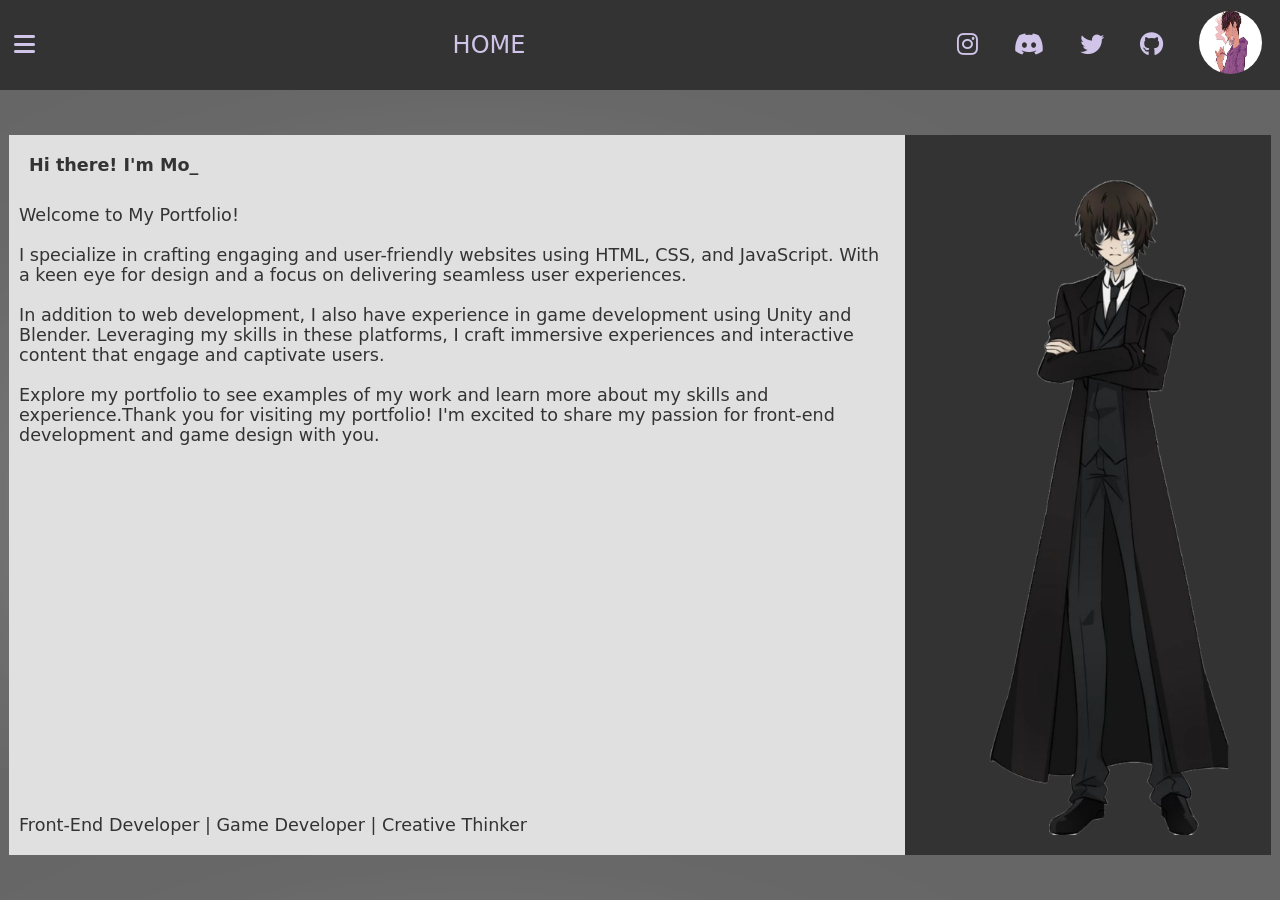
<file: index.html>
<!DOCTYPE html>
<html lang="en">
<head>
    <meta charset="UTF-8">
    <meta name="viewport" content="width=device-width, initial-scale=1.0">
    <title>Portfolio</title>
    <link rel="stylesheet" href="https://cdnjs.cloudflare.com/ajax/libs/font-awesome/6.5.1/css/all.min.css" integrity="sha512-DTOQO9RWCH3ppGqcWaEA1BIZOC6xxalwEsw9c2QQeAIftl+Vegovlnee1c9QX4TctnWMn13TZye+giMm8e2LwA==" crossorigin="anonymous" referrerpolicy="no-referrer" />
    <link rel="stylesheet" href="portfolio.css">
</head>
<body>

<div class="header">
    <div class="upper-bar">
    <div class="nav-button"><i class="fa-solid fa-bars"></i></div>
    <div class="tab-name upper-scaleZ">HOME</div>
    <div class="social-icons">
        <div class="insta-logo upper-scaleZ" class="upper-bar-insta"><i class="fa-brands fa-instagram"></i></div>
        <div class="discord-logo upper-scaleZ"><i class="fa-brands fa-discord"></i></div>
        <div class="twitter-logo upper-scaleZ"><i class="fa-brands fa-twitter"></i></div>
        <div class="github-logo upper-scaleZ"><i class="fa-brands fa-github"></i></div>
        <div class="profile-pic"><img src="./images/pfp.jpg" alt="pfp" class="upper-bar-pfp"></div>    
    </div>
    </div>
</div>

<div class="footer">
    <div class="panel-holder">
    <div class="nav-panel">
        <div class="home tab"><i class="fa-solid fa-house"></i> <label for="home-page">HOME</label></div>
        <div class="skills tab"><i class="fa-brands fa-docker"></i> <label for="skills-page">SKILLS</label></div>
        <div class="projects tab"><i class="fa-solid fa-file"></i> <label for="projects-page">PROJECTS</label></div>
        <div class="contactInfo tab"><i class="fa-solid fa-user"></i> <label for="contactInfo-page">CONTACT INFO</label></div>
        <div class="about tab"><i class="fa-solid fa-pen"></i> <label for="about-page">ABOUT</label></div>
    </div>
    <div class="profile-panel"><img src="./images/pfp.jpg" alt="aesthetic pfp" class="upper-bar-pfp"></div>
    </div>
    
    <div class="home-content-container content-container home-content" id="home-page">
        <div class="home-text all-text"> 
          <div class="intro-container">
          <div class="introText"></div>
          <div class="home-hi">🖐️</div>
          </div>
          <div>Welcome to My Portfolio!</div>
          <div>I specialize in crafting engaging and user-friendly websites using HTML, CSS, and JavaScript. With a keen eye for design and a focus on delivering seamless user experiences.</div>
          <div>In addition to web development, I also have experience in game development using Unity and Blender. Leveraging my skills in these platforms, I craft immersive experiences and interactive content that engage and captivate users.</div>
          <div>Explore my portfolio to see examples of my work and learn more about my skills and experience.Thank you for visiting my portfolio! I'm excited to share my passion for front-end development and game design with you.</div>
          <div class="home-footer">Front-End Developer | Game Developer | Creative Thinker</div>
        </div>
        <div class="home-pfp"><img src="./images/homepfp.png" alt="dazai"></div>
    </div>
    
    <div class="skills-content main-content" id="skills-page">
        <div class="skills-content-container content-container">
            
          <div class="skillsTab-container all-heading">
            <label for="webdev-content" class="skills-tab">WEB DEVELOPMENT</label>
            <label for="gamedev-content" class="skills-tab">GAME DEVELOPMENT</label>
            <label for="languages-known-content" class="skills-tab">LANGUAGES KNOWN</label>
          </div>
                     
          <div id="webdev-content" class="skillsTab-content all-text">
            <div class="html-content"><div class="skill-content-heading"><div>Html 5</div><img src="./images/html5logo.png" alt="html5" width="20px"></div><div class="skill-main-content">I specialize in crafting structured and accessible web pages using HTML. With expertise in semantic markup and responsive design, I create user-friendly interfaces while ensuring cross-browser compatibility.</div></div>
            <div class="css-content"><div class="skill-content-heading"><div>Css 3</div><img src="./images/css3logo.png" alt="css 3" width="20px"></div><div class="skill-main-content">Proficient in CSS, I design visually appealing and responsive web layouts. My skills include layout, positioning, and styling techniques, along with implementing animations and transitions for enhanced user experience.</div></div>
            <div class="js-content"><div class="skill-content-heading"><div>Js</div><img src="./images/jslogo.png" alt="js" width="20px"></div><div class="skill-main-content">Skilled in client-side scripting with JavaScript, I develop interactive and dynamic web applications. From DOM manipulation to asynchronous programming, I leverage JavaScript to create engaging user interfaces and validate forms effectively.</div></div>
          </div>
          
          <div id="gamedev-content" class="skillsTab-content all-text">
            <div class="unity-content"><div class="skill-content-heading"><div>Unity</div><img src="./images/unitylogo.png" alt="unity" width="20px"></div><div class="skill-main-content">Currently developing a 3D game using Unity game engine. Familiar with Unity's workflow, game mechanics, physics, and scripting in C#. Working on creating immersive and engaging gameplay experiences.</div></div>
            <div class="blender-content"><div class="skill-content-heading"><div>Blender</div><img src="./images/blenderlogo.png" alt="blender" width="20px"></div><div class="skill-main-content">Actively engaged in 3D modeling, animation, and rendering using Blender. Skilled in creating 3D assets, characters, environments, and visual effects. Proficient in texturing, rigging, and lighting for realistic results.</div></div>
          </div>

          <div id="languages-known-content" class="skillsTab-content all-text">
            <div class="c-language-content language-content-margin">
            <div>C</div>
            <img src="./images/clogo.png" alt="cLogo" width="25px" class="languages-known-images">
            </div>
            <div class="js-language-content language-content-margin">
              <div>JavaScript</div>
              <img src="./images/jslogo.png" alt="c#logo" width="25px" class="languages-known-images">
              </div>
            <div class="csharplanguage-content language-content-margin">
                <div>C#</div>
                <img src="./images/csharplogo.jpeg" alt="csharplogo" width="25px" class="languages-known-images">
              </div>
            <div class="cpplanguage-content language-content-margin">
                <div>C++</div>
                <img src="./images/cpplogo.png" alt="cpplogo" width="25px" class="languages-known-images">
              </div>  
          </div>
          

        </div>

    </div>

    <div class="projects-content main-content" id="projects-page">
      <div class="projects-content-container content-container">
        <div><div>1] Typing speed tester</div><a href="https://rawcdn.githack.com/Md-UmarFarooq/TypingSpeedTest/a591f76e32ff293e00653e38c952f09c28f92ea9/typingspeed.html">Tap to visit !</a></div>
        <div><div>2] Password generator</div><a href="https://rawcdn.githack.com/Md-UmarFarooq/sss/8407fe143bcd0fa028195fbeac9f8793ed5e730d/RandomCreator.html">Tap to visit !</a></div>
        <div><div>3] Image to pixels | pixels to image converter(can convert more than 6000x4000 pixel images in ms (multiple))</div><a href="https://convertpixels.org">Tap to visit !</a></div>

      </div>
  </div>

  <div class="contactInfo-content main-content" id="contactInfo-page">
    <div class="contactInfo-content-container content-container">
      <div class="contact-about-heading">Contact me</div>
      <a href="mailto:mohammedumarfarooqweb@gmail.com"><div>Gmail</div><img src="./images/gmaillogo.png" alt="gmail" width="50px"></a>
      <a href="https://x.com/_Md_UmarFarooq_?t=hotyu3FogjivmLopJVc0eA&s=09"><div>Twitter</div><img src="./images/xtwitterlogo.jpg" alt="twitter" width="50px"></a>
      <a href="https://www.linkedin.com/in/umar-farooq-9152802bb?utm_source=share&utm_campaign=share_via&utm_content=profile&utm_medium=android_app"><div>Linkedin</div><img src="./images/linkedinlogo.png" alt="linkedin" width="50px"></a>
      <a href="https://github.com/Md-UmarFarooq"><div>Github</div><img src="./images/githublogo.png" alt="linkedin" width="50px"></a>
    </div>
</div>

<div class="about-content main-content" id="about-page">
  <div class="about-content-container content-container">
    <div class="contact-about-heading">About me</div>
    
    <div class="about-me">
      <div>
      I'm a passionate developer and 3D enthusiast currently based in hyderabad. I have a strong background in web development, with expertise in HTML, CSS, JavaScript, and React. I'm also delving into backend development to </br>complement my frontend skills.

In addition to web development, I'm deeply interested in game development. I'm</br>currently working on a 3D game using Unity, and I also enjoy creating 3D models and animations using Blender.</br>

Feel free to reach out to me through the contact information provided if you have any questions or opportunities</br> to collaborate. 
     </div> 
    <div class="thanks">Thanks for visiting!</div>
    </div>
  </div>
</div>

</div>


</div>
 


       
</body>
<script src="portfolio.js"></script>
</html>
</file>
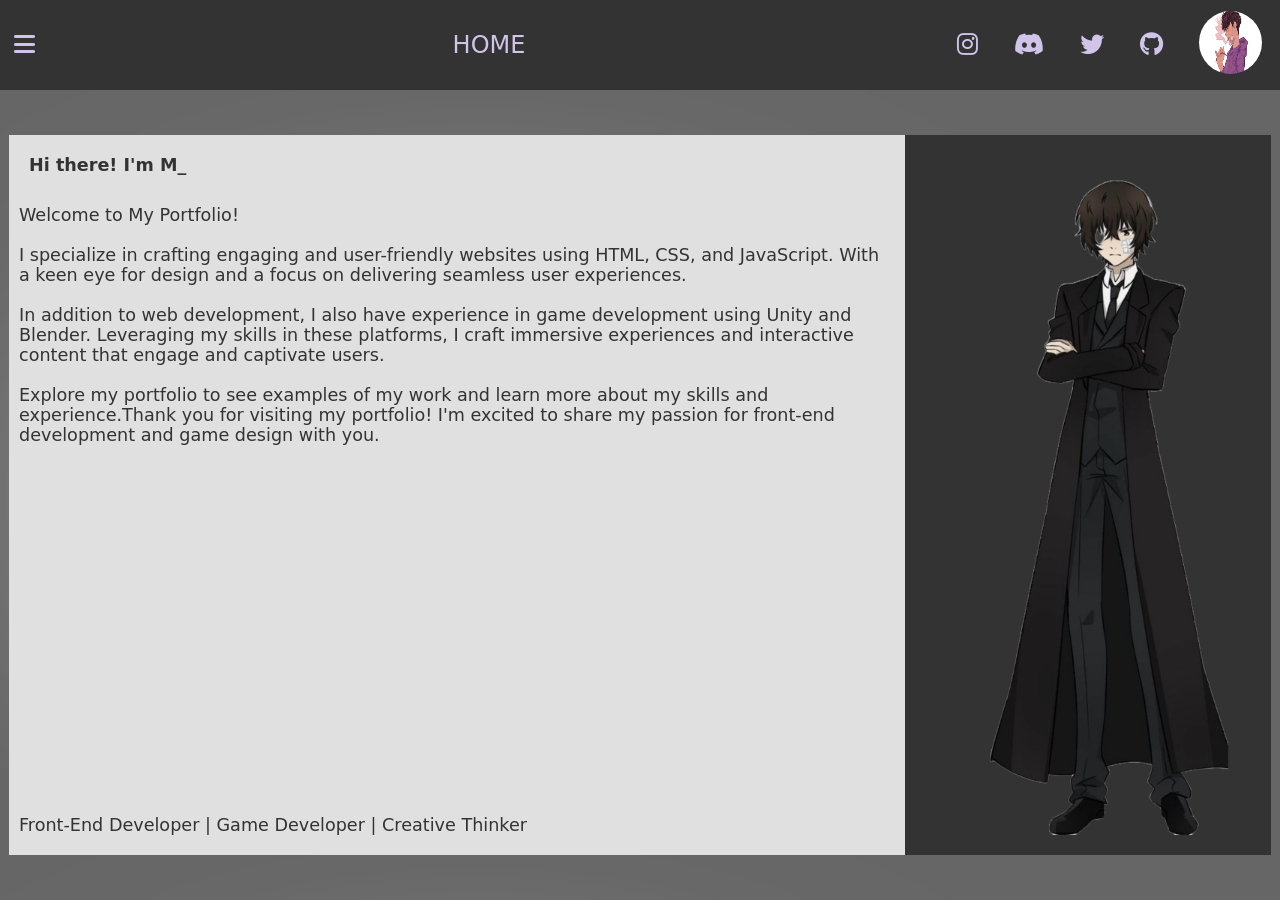
<file: portfolio.html>
<!DOCTYPE html>
<html lang="en">
<head>
    <meta charset="UTF-8">
    <meta name="viewport" content="width=device-width, initial-scale=1.0">
    <title>Portfolio</title>
    <link rel="stylesheet" href="https://cdnjs.cloudflare.com/ajax/libs/font-awesome/6.5.1/css/all.min.css" integrity="sha512-DTOQO9RWCH3ppGqcWaEA1BIZOC6xxalwEsw9c2QQeAIftl+Vegovlnee1c9QX4TctnWMn13TZye+giMm8e2LwA==" crossorigin="anonymous" referrerpolicy="no-referrer" />
    <link rel="stylesheet" href="portfolio.css">
</head>
<body>

<div class="header">
    <div class="upper-bar">
    <div class="nav-button"><i class="fa-solid fa-bars"></i></div>
    <div class="tab-name upper-scaleZ">HOME</div>
    <div class="social-icons">
        <div class="insta-logo upper-scaleZ" class="upper-bar-insta"><i class="fa-brands fa-instagram"></i></div>
        <div class="discord-logo upper-scaleZ"><i class="fa-brands fa-discord"></i></div>
        <div class="twitter-logo upper-scaleZ"><i class="fa-brands fa-twitter"></i></div>
        <div class="github-logo upper-scaleZ"><i class="fa-brands fa-github"></i></div>
        <div class="profile-pic"><img src="./images/pfp.jpg" alt="pfp" class="upper-bar-pfp"></div>    
    </div>
    </div>
</div>

<div class="footer">
    <div class="panel-holder">
    <div class="nav-panel">
        <div class="home tab"><i class="fa-solid fa-house"></i> <label for="home-page">HOME</label></div>
        <div class="skills tab"><i class="fa-brands fa-docker"></i> <label for="skills-page">SKILLS</label></div>
        <div class="projects tab"><i class="fa-solid fa-file"></i> <label for="projects-page">PROJECTS</label></div>
        <div class="contactInfo tab"><i class="fa-solid fa-user"></i> <label for="contactInfo-page">CONTACT INFO</label></div>
        <div class="about tab"><i class="fa-solid fa-pen"></i> <label for="about-page">ABOUT</label></div>
    </div>
    <div class="profile-panel"><img src="./images/pfp.jpg" alt="aesthetic pfp" class="upper-bar-pfp"></div>
    </div>
    
    <div class="home-content-container content-container home-content" id="home-page">
        <div class="home-text all-text"> 
          <div class="intro-container">
          <div class="introText"></div>
          <div class="home-hi">🖐️</div>
          </div>
          <div>Welcome to My Portfolio!</div>
          <div>I specialize in crafting engaging and user-friendly websites using HTML, CSS, and JavaScript. With a keen eye for design and a focus on delivering seamless user experiences.</div>
          <div>In addition to web development, I also have experience in game development using Unity and Blender. Leveraging my skills in these platforms, I craft immersive experiences and interactive content that engage and captivate users.</div>
          <div>Explore my portfolio to see examples of my work and learn more about my skills and experience.Thank you for visiting my portfolio! I'm excited to share my passion for front-end development and game design with you.</div>
          <div class="home-footer">Front-End Developer | Game Developer | Creative Thinker</div>
        </div>
        <div class="home-pfp"><img src="./images/homepfp.png" alt="dazai"></div>
    </div>
    
    <div class="skills-content main-content" id="skills-page">
        <div class="skills-content-container content-container">
            
          <div class="skillsTab-container all-heading">
            <label for="webdev-content" class="skills-tab">WEB DEVELOPMENT</label>
            <label for="gamedev-content" class="skills-tab">GAME DEVELOPMENT</label>
            <label for="languages-known-content" class="skills-tab">LANGUAGES KNOWN</label>
          </div>
                     
          <div id="webdev-content" class="skillsTab-content all-text">
            <div class="html-content"><div class="skill-content-heading"><div>Html 5</div><img src="./images/html5logo.png" alt="html5" width="20px"></div><div class="skill-main-content">I specialize in crafting structured and accessible web pages using HTML. With expertise in semantic markup and responsive design, I create user-friendly interfaces while ensuring cross-browser compatibility.</div></div>
            <div class="css-content"><div class="skill-content-heading"><div>Css 3</div><img src="./images/css3logo.png" alt="css 3" width="20px"></div><div class="skill-main-content">Proficient in CSS, I design visually appealing and responsive web layouts. My skills include layout, positioning, and styling techniques, along with implementing animations and transitions for enhanced user experience.</div></div>
            <div class="js-content"><div class="skill-content-heading"><div>Js</div><img src="./images/jslogo.png" alt="js" width="20px"></div><div class="skill-main-content">Skilled in client-side scripting with JavaScript, I develop interactive and dynamic web applications. From DOM manipulation to asynchronous programming, I leverage JavaScript to create engaging user interfaces and validate forms effectively.</div></div>
          </div>
          
          <div id="gamedev-content" class="skillsTab-content all-text">
            <div class="unity-content"><div class="skill-content-heading"><div>Unity</div><img src="./images/unitylogo.png" alt="unity" width="20px"></div><div class="skill-main-content">Currently developing a 3D game using Unity game engine. Familiar with Unity's workflow, game mechanics, physics, and scripting in C#. Working on creating immersive and engaging gameplay experiences.</div></div>
            <div class="blender-content"><div class="skill-content-heading"><div>Blender</div><img src="./images/blenderlogo.png" alt="blender" width="20px"></div><div class="skill-main-content">Actively engaged in 3D modeling, animation, and rendering using Blender. Skilled in creating 3D assets, characters, environments, and visual effects. Proficient in texturing, rigging, and lighting for realistic results.</div></div>
          </div>

          <div id="languages-known-content" class="skillsTab-content all-text">
            <div class="c-language-content language-content-margin">
            <div>DS IN C</div>
            <img src="./images/clogo.png" alt="cLogo" width="25px" class="languages-known-images">
            </div>
            <div class="js-language-content language-content-margin">
              <div>JavaScript</div>
              <img src="./images/jslogo.png" alt="JSLogo" width="25px" class="languages-known-images">
              </div>
          </div>

        </div>

    </div>

    <div class="projects-content main-content" id="projects-page">
      <div class="projects-content-container content-container">
        <div><div>1] Typing speed tester</div><a href="https://rawcdn.githack.com/Md-UmarFarooq/TypingSpeedTest/a591f76e32ff293e00653e38c952f09c28f92ea9/typingspeed.html">Tap to visit !</a></div>
        <div><div>2] Password generator</div><a href="https://rawcdn.githack.com/Md-UmarFarooq/sss/8407fe143bcd0fa028195fbeac9f8793ed5e730d/RandomCreator.html">Tap to visit !</a></div>
      </div>
  </div>

  <div class="contactInfo-content main-content" id="contactInfo-page">
    <div class="contactInfo-content-container content-container">
      <div class="contact-about-heading">Contact me</div>
      <a href="mailto:mohammedumarfarooqweb@gmail.com"><div>Gmail</div><img src="./images/gmaillogo.png" alt="gmail" width="50px"></a>
      <a href="https://x.com/_Md_UmarFarooq_?t=hotyu3FogjivmLopJVc0eA&s=09"><div>Twitter</div><img src="./images/xtwitterlogo.jpg" alt="twitter" width="50px"></a>
      <a href="https://www.linkedin.com/in/umar-farooq-9152802bb?utm_source=share&utm_campaign=share_via&utm_content=profile&utm_medium=android_app"><div>Linkedin</div><img src="./images/linkedinlogo.png" alt="linkedin" width="50px"></a>
      <a href="https://github.com/Md-UmarFarooq"><div>Github</div><img src="./images/githublogo.png" alt="linkedin" width="50px"></a>
    </div>
</div>

<div class="about-content main-content" id="about-page">
  <div class="about-content-container content-container">
    <div class="contact-about-heading">About me</div>
    
    <div class="about-me">
      <div>
      I'm a passionate developer and 3D enthusiast currently based in hyderabad. I have a strong background in web development, with expertise in HTML, CSS, JavaScript, and React. I'm also delving into backend development to </br>complement my frontend skills.

In addition to web development, I'm deeply interested in game development. I'm</br>currently working on a 3D game using Unity, and I also enjoy creating 3D models and animations using Blender.</br>

Feel free to reach out to me through the contact information provided if you have any questions or opportunities</br> to collaborate. 
     </div> 
    <div class="thanks">Thanks for visiting!</div>
    </div>
  </div>
</div>

</div>


</div>
 


       
</body>
<script src="portfolio.js"></script>
</html>
</file>
<file: portfolio.css>
*{
    margin: 0px;
    box-sizing: border-box;
    font-family: system-ui, -apple-system, BlinkMacSystemFont, 'Segoe UI', Roboto, Oxygen, Ubuntu, Cantarell, 'Open Sans', 'Helvetica Neue', sans-serif;
}

body{
    background-image: url(./images/background.jpg);
}

.upper-bar{
    min-height: 10vh;
    background: #333333;
    display: flex;
    justify-content: space-between;
    align-items: center;
    flex-wrap: wrap;
}

.nav-button{
    margin-left: 1.5vh;
    transition: transform 0.7s ease 0s;
}

.tab-name{
    margin-right: 1.5vh;
    margin-left: 1.5vh;
}

.social-icons{
    display: flex;
    align-items: center;
    justify-content: space-around;
    flex-wrap: wrap;
    gap: 4vh;
    margin-left: 1.5vh;
}


.upper-bar div{
    color: #d1c4e9;
    font-size: 1.5rem;

}

.upper-bar-pfp{
    height: 7vh;
    width: 7vh;
    transition: transform 0.2s ease 0s;
    margin-right: 2vh;
    border-radius: 50%
}

.upper-bar-pfp:hover{
    cursor: pointer;
    transform: scale(1.3);
}

.upper-scaleZ{
    transition: transform 0.2s ease 0s;
}

.upper-scaleZ:hover{
    cursor: pointer;    
    transform: scale(1.3);
}

.nav-button:hover{
    cursor: pointer;
    transform: scale(1.3);
}

.panel-holder{
    position: absolute;
    left: -30vh;
    height: 90vh;
    width: 30vh;
    z-index: 1000;
    background: #d1c4e9;
    transition: transform 0.7s ease 0s;
}

.nav-panel{
    display: flex;
    flex-direction: column;
    flex-wrap: wrap;
    justify-content: center;
}

.nav-panel>div{
    min-height: 10vh;
}

.profile-panel{
    position: absolute;
    left: 2vh;
    bottom: 2vh;
}

.nav-panel>div:hover{
    cursor: pointer;
    color: #d1c4e9;
    background: #333333;
}

.panel-holder.transformed{
    transform: translateX(30vh);
}
  
.nav-button.transformed{
    transform: translateX(23vh) rotateZ(180deg);
    color: white;
}

.footer{
    display: flex;
    flex-direction: column;
    flex-wrap: wrap;
}

.content-container{
    max-width: 100vw;
    height: 80vh;
    position: absolute;
    top: 15vh;
    left: 1vh;
    right: 1vh;
    transition: transform 0.2s ease 0s;
    overflow: hidden;
}
.home-content-container{
    display: none;
    overflow-x:scroll;
    scrollbar-color: #333333 #999999;
}

.home-text{  
background: #E0E0E0  ;
color: black;
display: flex;
flex-direction: column;
align-content:space-around ;
position: relative;
font-size: 1.1rem;
min-width: 70vw;
}

.home-text div{
    margin: 10px;
    color: #333333;
}
.home-footer{
position: absolute;
bottom: 10px;
}
.intro-container{
    display: flex;
    font-weight: bold;
}
.home-pfp>img{
    height: 100%;
}
.home-hi{
    transform: rotate(-60deg);
    font-size: 20px;
    display: none;
}

.home-hi.wave{
    display: block;
    animation: wave 1.6s ease 1s;
    display: flex;
}

.skills-content-container{
    background: rgba(51, 51, 51,0.5);
    scrollbar-color: #d1c4e9 #333333;

}


.skillsTab-container{
    display: flex;
    justify-content: space-evenly;
    background: rgba(51, 51, 51,0.5);
    font-size: 1.5rem;
    color: white;
    padding: 4px;
    font-weight: bold;

}

.skills-tab:hover{
    cursor: pointer;
}

.skillsTab-content{
    display: none;
}

.skillsTab-content>div{
    border: solid 2px;
    background-color: white;
    font-size: 1.1rem;
}

#webdev-content{
    min-height: 40vh;
    letter-spacing: 0.3px;
    height: 200vh;
    overflow: scroll;
}

.skill-main-content{
    padding: 1vh 0vh 1vh 1vh;
    font-size: 1.1rem;
}

#gamedev-content{
    min-height: 40vh;
    height: 200vh;
    overflow: scroll;
}

.skill-content-heading{
    display: flex;
    justify-content: center;
    align-items: center;
    font-weight: bold;
    font-size: 1.2rem;
    padding: 1vh;
    color: black;
    background:  #D6CBEF;
    border: 1px 1px 0px 1px solid;
}

.skill-content-heading *{
    margin: 0px 10px 0px 10px;
}



#languages-known-content>div{
    display: flex;
    justify-content: space-between;
    align-items: center;
    font-weight: bold;
    color: rgba(0, 0, 50,0.8);
    border: solid 1px;
    font-size: 1rem;
}

#languages-known-content>div:hover{
    color: rgba(255, 255, 255,1);
    background: #333333;
    cursor: pointer;
}

.language-content-margin>*{
    margin: 0px 20px 0px 20px;
}

.projects-content-container{
    background: rgba(51, 51, 51,0.5);
    display: flex;
    flex-direction: column;
}

.projects-content-container>div{
    min-width: 100vw;
    background: white;
    border: solid 1px;
    font-size: 1.1rem;
    min-height: 7%;
    display: flex;
    justify-content: space-between;
    align-items: center;
}

.projects-content-container>div:hover{
    color: rgba(255, 255, 255,1);
    background: #333333;
    cursor: pointer;
}

.projects-content-container a{
    margin-right: 10vw;
    color: inherit;
}

/*contact*/
.contactInfo-content-container{
    background: rgba(51, 51, 51,0.5);
}

.contact-about-heading{
    padding: 20px;
    width: 100%;
    background: rgba(0,0,0,0.75);
    color: white;
    font-weight: bolder;
    font-size: 5vh;
    border-radius: 5px;
    min-width: 195vh;
}

.contactInfo-content-container>a{
color: inherit;
text-decoration: none;
display: flex;
font-weight: bold;
justify-content: space-between;
align-items: center;
font-size: 1.3rem;
background: white;
min-height: 7vh;
border: solid 1px;
}

.contactInfo-content-container>a>div{
    margin-left: 3vw;
}

.contactInfo-content-container>a>img{
    margin-right: 3vw;
}

.contactInfo-content-container>a:hover{
    color: rgba(255, 255, 255,1);
    background: #333333;
    cursor: pointer;
}

/*about*/

.about-content-container,.thanks{
    background: #333333;
    color: white;
    font-size: 1.3rem;
    text-align: justify;
    text-justify: inter-word;
}    
    
a>*{
     margin: 0px 20px 0px 20px;
}
    
.about-me>div{
     margin: 5vh;
}

.thanks{
    position: absolute;
    right: 5vh;
    bottom: 5vh;
}



@keyframes wave {
    50%{
      transform: rotate(60deg);
    }
  
    100%{
      transform: rotate(-60deg);
    }
  }


@media(max-width:1152px){

    .home-text{
        font-size: 1rem;
    }
    .panel-holder{
        width: 27vh;
    }
    .all-heading{
        font-size:1.35rem ;
    }

    .languages-known-images{
        width: 23px;
    }


}


@media (max-width:950px){

.nav-button.transformed{
    transform: translateX(13vh) rotateZ(180deg);
}



.all-text{
    font-size: 1rem;
}
.panel-holder{
    width: 22vh;
}

}




@media (max-width:720px){
    .upper-bar{
        min-height: 7vh;
    }
    
    .upper-bar div{
        font-size: 1.3rem;
    }

    .upper-bar-pfp{
        height: 5.2vh;
        width: 5.2vh;
        border-radius: 50%
    }

    .panel-holder{
        height: 93vh;
    }
    .nav-panel>div{
        min-height: 7vh;
        font-size: 0.7rem;
    }
    .nav-button.transformed{
        transform: translateX(10vh) rotateZ(180deg);
    }

    .content-container{
       top: 10vh;
    }

    .all-heading{
        font-size: 1.1rem;
    }

    .languages-known-images{
        width: 21px;
    }
    .skillsTab-content{
        flex-direction: column;
    }
   


    }   

@media (max-width:640px){
    .upper-bar{
        min-height: 5vh;
        }
            
    .upper-bar div{
        font-size: 0.9rem;
    }
    .upper-bar-pfp{
        height: 3.5vh;
        width: 3.5vh;
        border-radius: 50%
    }

    .panel-holder{
        height: 95vh;
    }
    .nav-panel>div{
        min-height: 5vh;
        font-size: 0.6rem;
    }
    .nav-button.transformed{
        transform: translateX(1vh) rotateZ(180deg);
    }

    .content-container{
        top:9vh;
    }

    .all-text{
        font-size: 0.9rem;
    }

    
    .all-heading{
        font-size: 1rem;
    }

    .languages-known-images{
        width: 19px;
    }

    .contact-about-heading{
        font-size: 1.5rem;
    }

    .contactInfo-content-container>a{
        font-size: 1.1rem;
    }

    .about-content-container,.thanks{
        font-size: 1rem;
       
    } 
    .thanks{
        position: absolute;
        right: 1vh;
        bottom: 1vh;
    }



    }
   
    @media (max-width:480px) {

        .all-text{
            font-size: 0.8rem;
        }

        .panel-holder{
            width: 14vh;
        }
        .all-heading{
            font-size: 0.8rem;
        }

        .languages-known-images{
            width: 15px;
        }

        .contact-about-heading{
            font-size: 1rem;
        }
    
        .contactInfo-content-container>a{
            font-size: 0.8rem;
        }
    
        .about-content-container,.thanks{
            font-size: 0.9rem;
           
        }
        
        .projects-content-container>div{
            font-size: 0.8rem;
            min-height: 3%;
        }

        .skill-main-content{
            font-size: 0.8rem;
        }

        #languages-known-content>div{
            font-size: 0.8rem;
        }

        .skill-content-heading{
            font-size: 0.9rem;
        }



    
        
    }
</file>
